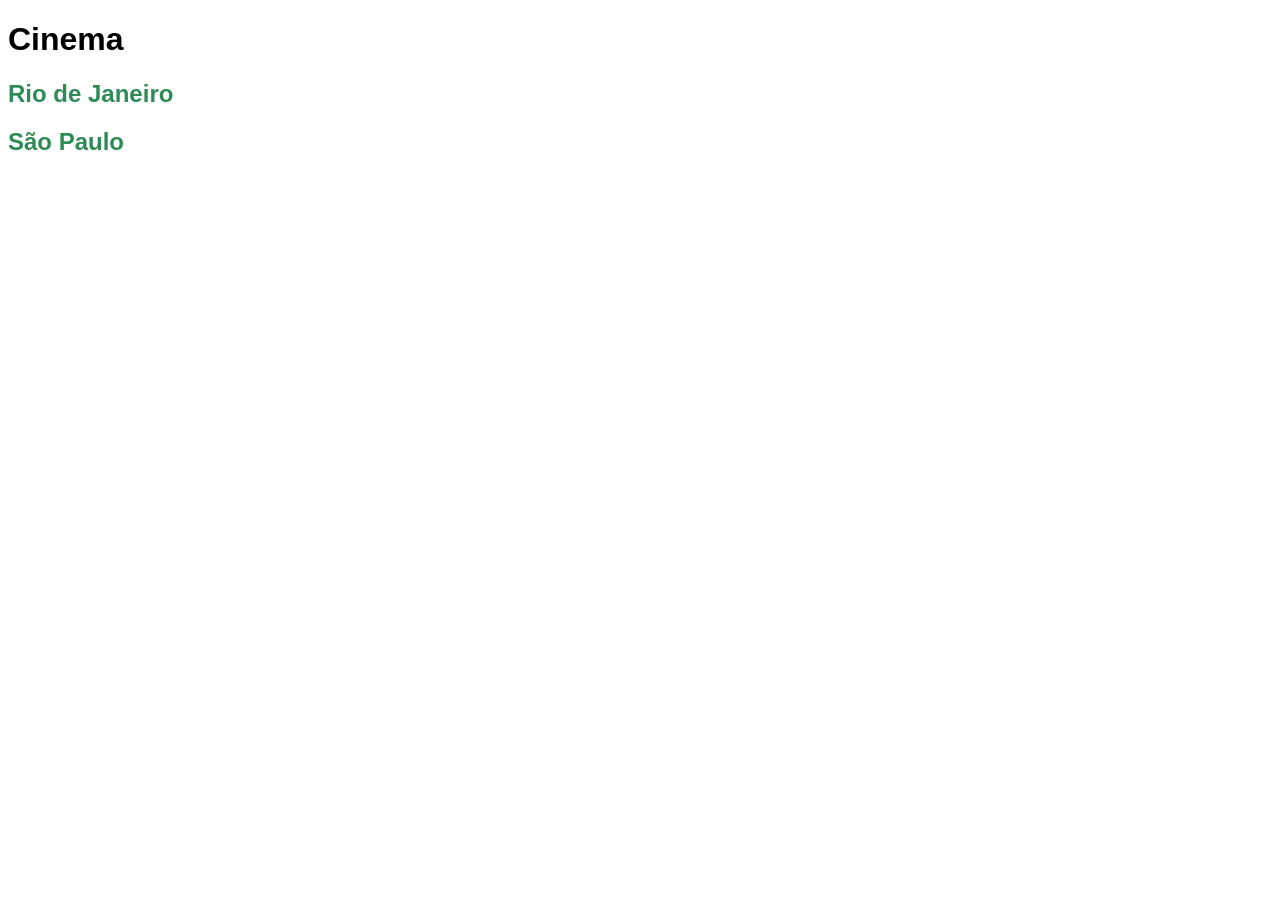
<file: html-e-css-para-iniciantes/0209-html-exercicio/index.html>
<!doctype html>
<html lang="pt-BR">
  <head>
    <meta charset="UTF-8" />
    <meta name="viewport" content="width=device-width, initial-scale=1.0" />
    <link rel="stylesheet" href="./css/style.css" />
    <title>Cinema</title>
  </head>
  <body>
    <h1>Cinema</h1>
    <h2>
      <a href="./estados/rj.html">Rio de Janeiro</a>
    </h2>
    <h2>
      <a href="./estados/sp.html">São Paulo</a>
    </h2>
  </body>
</html>
</file>
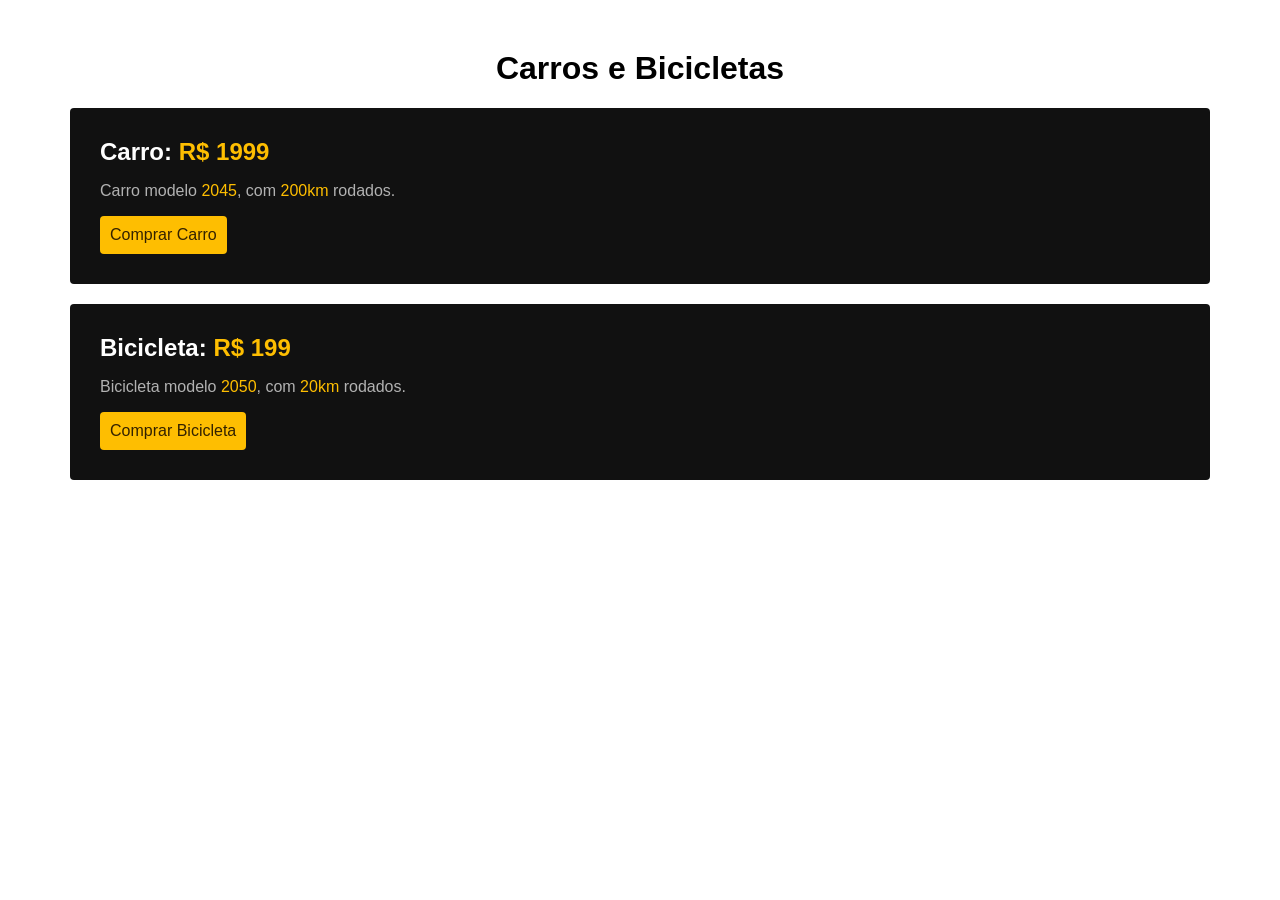
<file: html-e-css-para-iniciantes/0214-display-exercicio/index.html>
<!doctype html>
<html lang="pt-BR">
  <head>
    <meta charset="UTF-8" />
    <meta name="viewport" content="width=device-width, initial-scale=1.0" />
    <link rel="stylesheet" href="style.css" />
    <title>Carros e Bicicletas</title>
  </head>
  <body>
    <h1>Carros e Bicicletas</h1>
    <div class="item">
      <h2>Carro: <span>R$ 1999</span></h2>
      <p>Carro modelo <span>2045</span>, com <span>200km</span> rodados.</p>
      <a href="/">Comprar Carro</a>
    </div>
    <div class="item">
      <h2>Bicicleta: <span>R$ 199</span></h2>
      <p>Bicicleta modelo <span>2050</span>, com <span>20km</span> rodados.</p>
      <a href="/">Comprar Bicicleta</a>
    </div>
  </body>
</html>
</file>
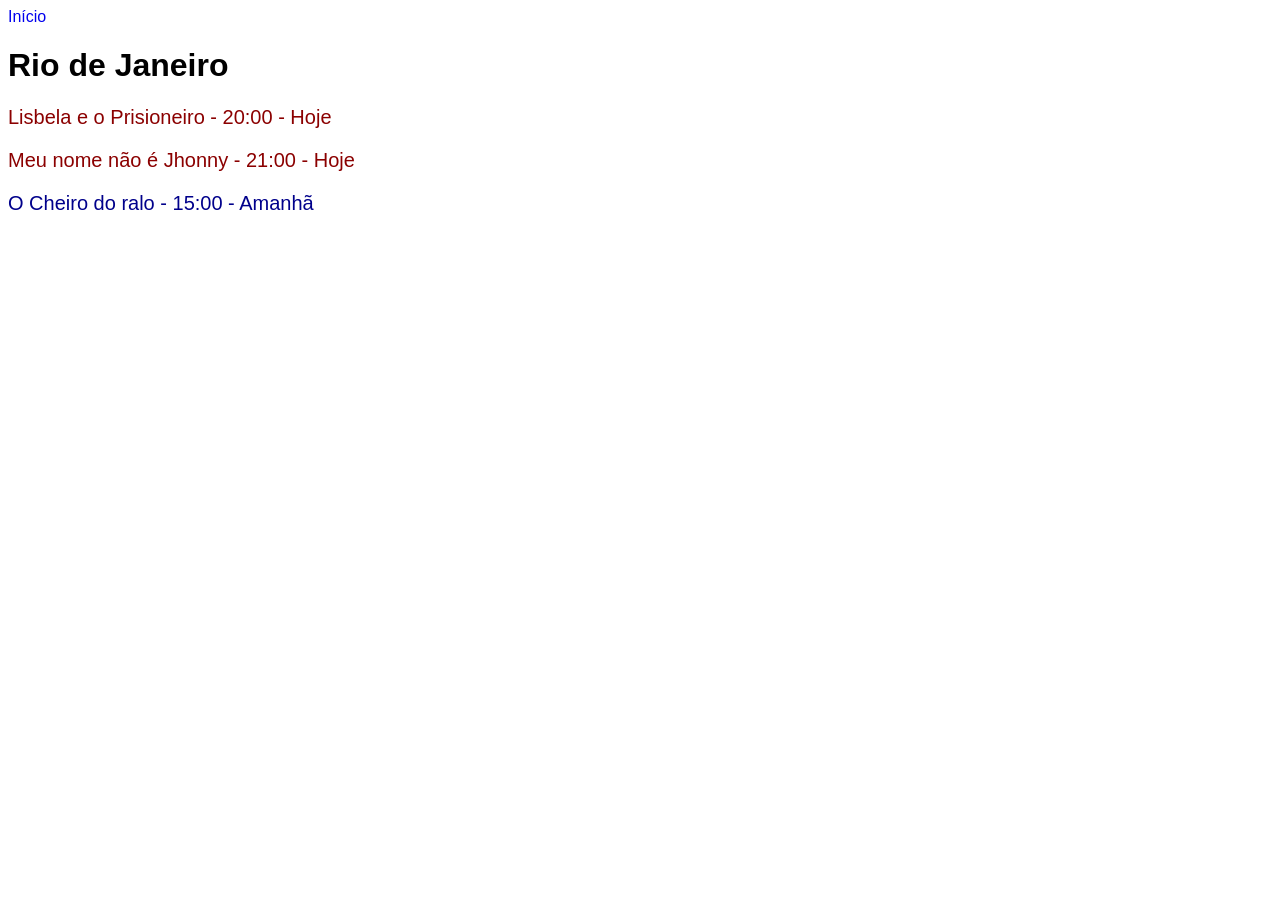
<file: html-e-css-para-iniciantes/0209-html-exercicio/estados/rj.html>
<!doctype html>
<html lang="pt-BR">
  <head>
    <meta charset="UTF-8" />
    <meta name="viewport" content="width=device-width, initial-scale=1.0" />
    <link rel="stylesheet" href="../css/style.css" />
    <title>Rio de Janeiro</title>
  </head>
  <body>
    <a href="../index.html">Início</a>
    <h1>Rio de Janeiro</h1>
    <p class="hoje">Lisbela e o Prisioneiro - 20:00 - Hoje</p>
    <p class="hoje">Meu nome não é Jhonny - 21:00 - Hoje</p>
    <p class="amanha">O Cheiro do ralo - 15:00 - Amanhã</p>
  </body>
</html>
</file>
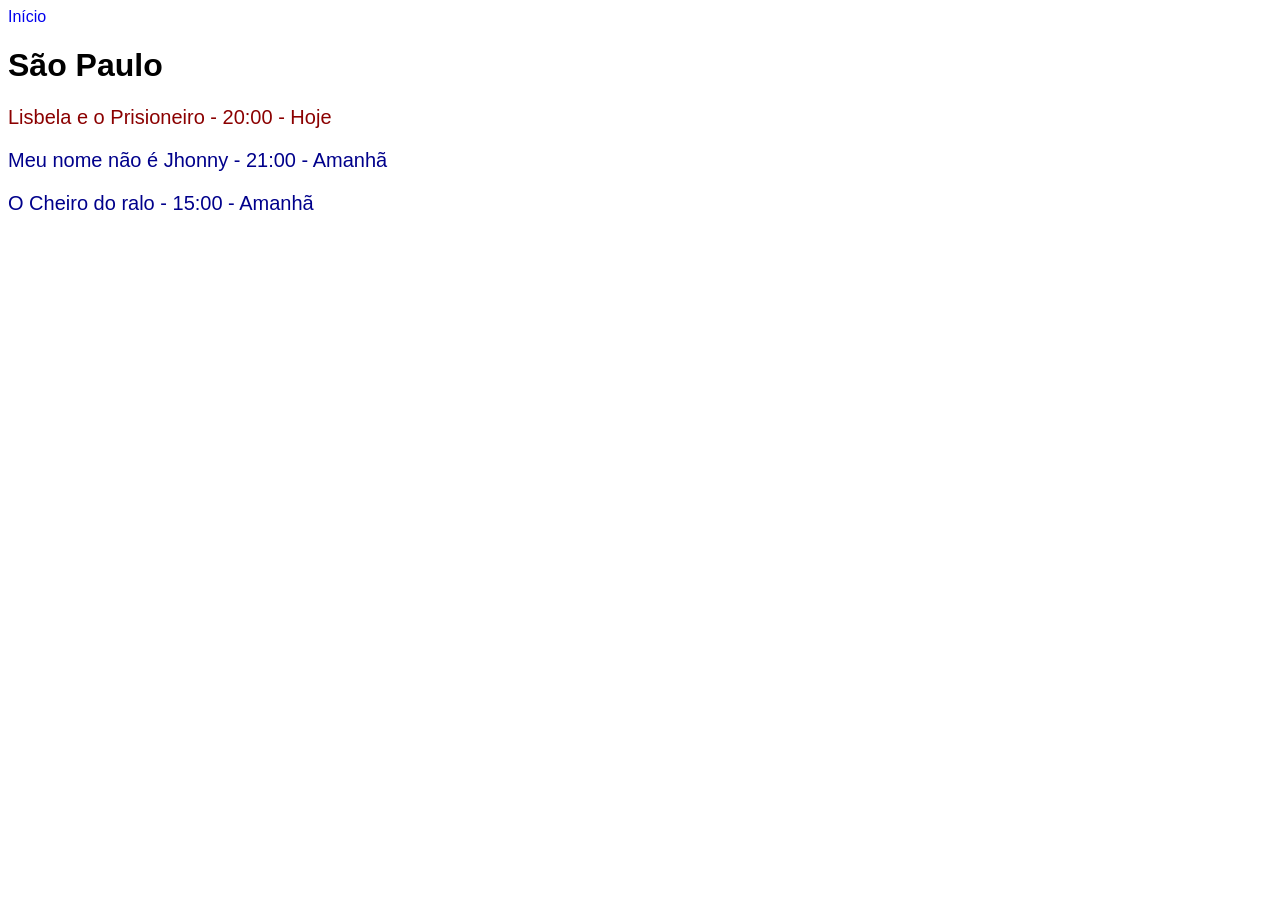
<file: html-e-css-para-iniciantes/0209-html-exercicio/estados/sp.html>
<!doctype html>
<html lang="pt-BR">
  <head>
    <meta charset="UTF-8" />
    <meta name="viewport" content="width=device-width, initial-scale=1.0" />
    <link rel="stylesheet" href="../css/style.css" />
    <title>São Paulo</title>
  </head>
  <body>
    <a href="../index.html">Início</a>
    <h1>São Paulo</h1>
    <p class="hoje">Lisbela e o Prisioneiro - 20:00 - Hoje</p>
    <p class="amanha">Meu nome não é Jhonny - 21:00 - Amanhã</p>
    <p class="amanha">O Cheiro do ralo - 15:00 - Amanhã</p>
  </body>
</html>
</file>
<file: html-e-css-para-iniciantes/0209-html-exercicio/css/style.css>
.hoje {
  color: darkred;
}

.amanha {
  color: darkblue;
}

a {
  text-decoration: none;
}

h2 a {
  color: seagreen;
}

p {
  font-size: 20px;
}

body {
  font-family: Arial;
}
</file>
<file: html-e-css-para-iniciantes/0214-display-exercicio/style.css>
body {
  font-family: Arial;
  margin: 50px;
}

h1 {
  text-align: center;
}

h2 {
  margin: 0px;
}

.item {
  background-color: #111;
  color: #fff;
  padding: 30px;
  margin: 20px;
  border-radius: 4px;
}

.item span {
  color: #febe01;
}

.item p {
  color: #b2b2b2;
}

.item a {
  display: inline-block;
  background-color: #febe01;
  color: #332200;
  padding: 10px;
  border-radius: 4px;
  text-decoration: none;
}
</file>
